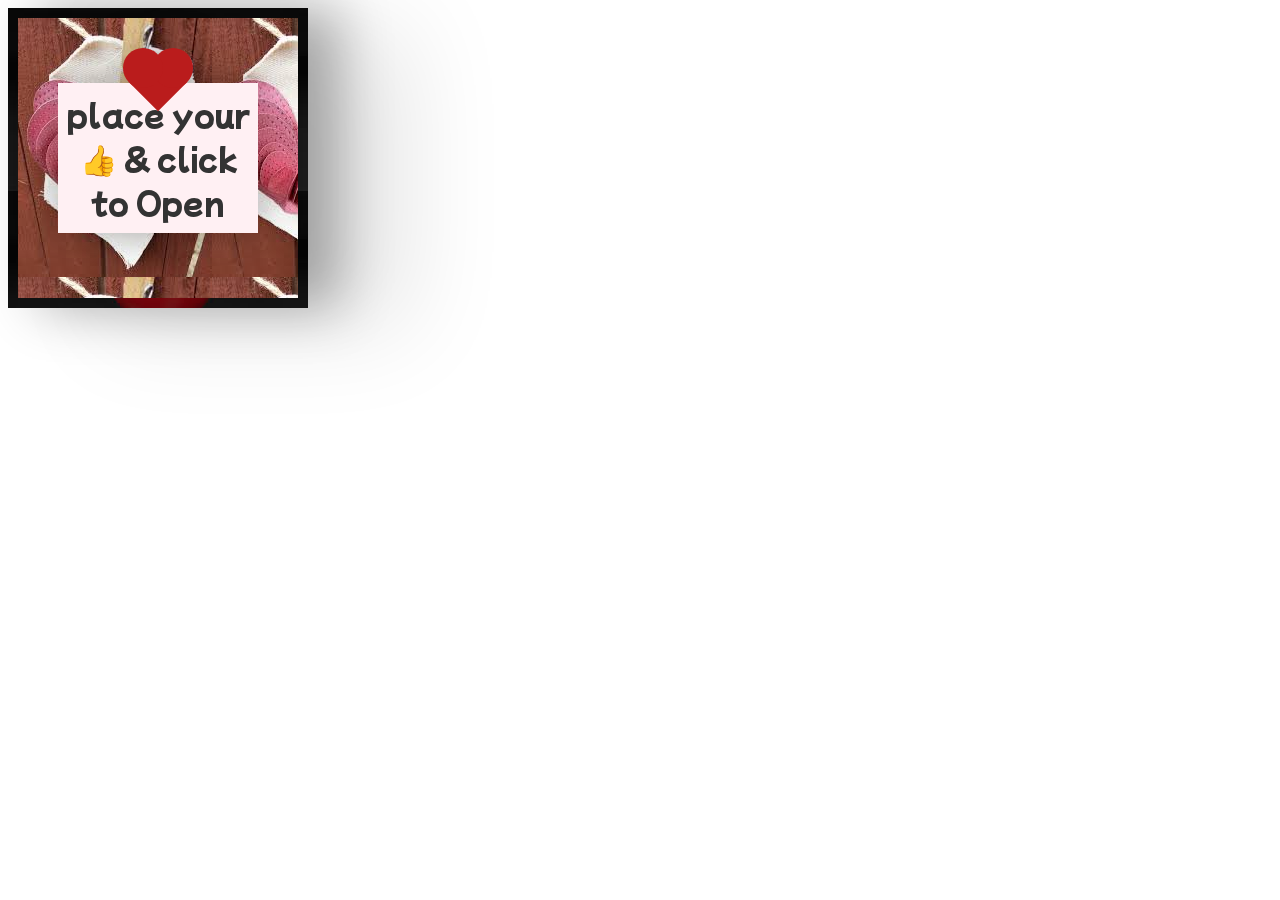
<file: index2.html>
<html lang="en">
  <head>
    <meta charset="UTF-8" />
    <meta name="viewport" content="width=device-width, initial-scale=1.0" />
    <title>Document</title>
    <link rel="stylesheet" href="style1.css" />
  </head>
  <body>
    <div class="valentines-day-card">
      <input id="open" type="checkbox" />
      <label class="open" for="open"></label>
      <div class="card-front">
        <div class="note">place your 👍 & click to Open</div>
      </div>

      <div class="card-inside">
        <div class="text-one">Be my ;</div>
        <div class="heart"></div>
        <div class="smile">in python</div>

        <div class="eyes"></div>
      </div>
    </div>
  </body>
</html>
</file>
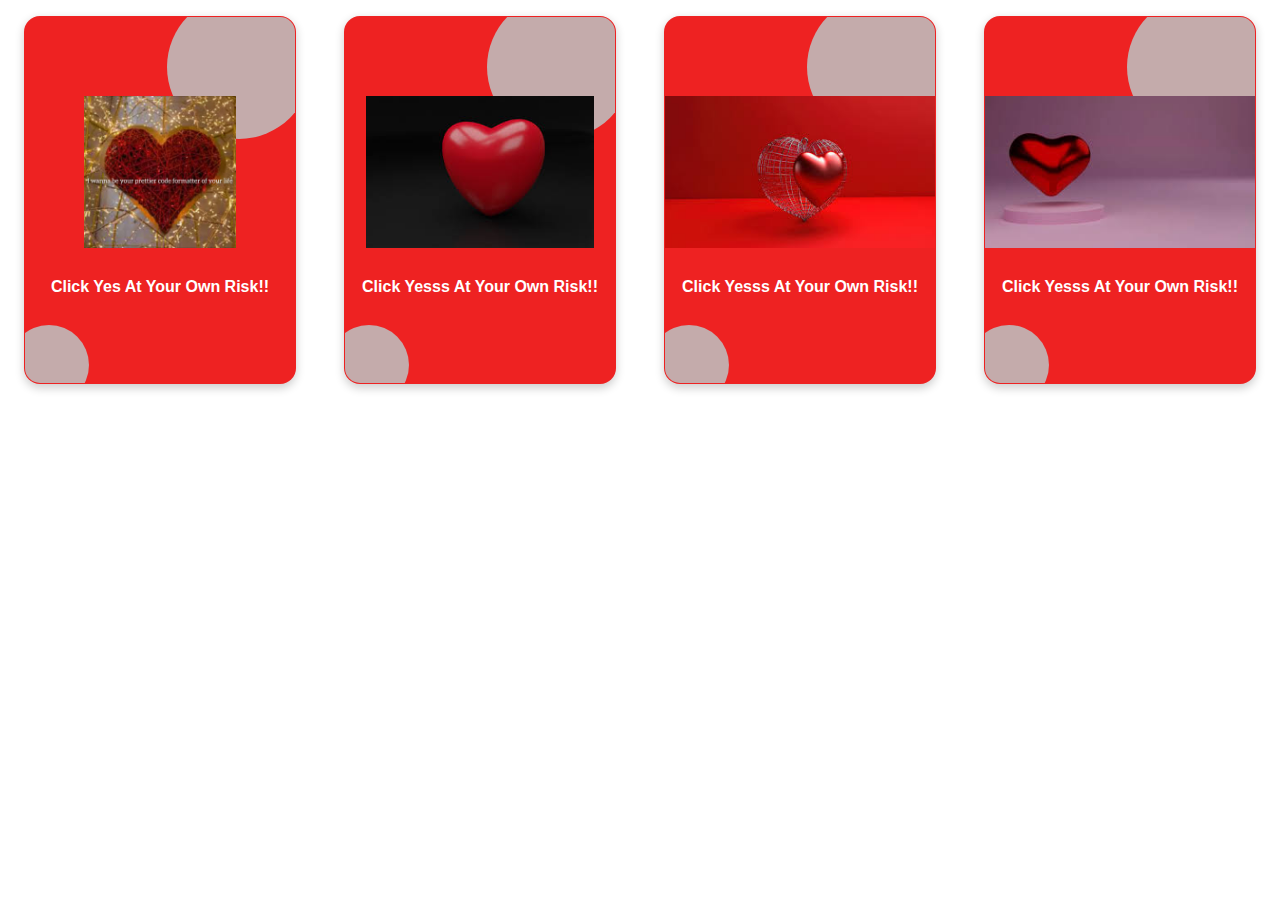
<file: index3.html>
<!-- 
Product Card UI Design
👨By: Coding Design

You can do whatever you want with the code. However if you love my content, you can subscribed my YouTube Channel
🌎link: www.youtube.com/codingdesign
 -->

 <!DOCTYPE html>
 <html lang="en">
 
 <head>
     <meta charset="UTF-8">
     <meta name="viewport" content="width=device-width, initial-scale=1.0">
     <meta http-equiv="X-UA-Compatible" content="ie=edge">
     <title>Product Card UI Design HTML CSS</title>
     <link rel="stylesheet" href="style4.css">
 </head>
 
 <body>
     <section class="slider">
         <div class="card">
             <div class="card-content">
                 <img src="j.jpg" alt="" class="card-img">
                 <h1 class="card-title">click Yes at your own risk!!</h1>
                 <div class="card-body">
                     <div class="card-star">
               
                         <span class="star">&#9733;</span>
                     </div>
                    
                 </div>
                 <div class="card-footer">
                    <div class="card-footer">
                        <button class="btn btn-success">💟</button>
                        <button class="btn btn-border buttons">say yes</button>
                    </div>

                 </div>
             </div>
         </div>
        
                   
                </div>
                <div class="card">
                    <div class="card-content">
                        <img src="k.jpg" alt="" class="card-img">
                        <h1 class="card-title">click yesss at your own risk!!</h1>
                        <div class="card-body">
                            <div class="card-star">
                                <span class="rating-value">💌 </span>
                                <span class="star">&#9733;</span>
                            </div>
                           
                        </div>
                        <div class="card-footer">
                            <button class="btn btn-success">💟</button>
                            <button class="btn btn-border buttons">say yes</button>
                        </div>
                    </div>
                </div>
            </div>
        </div>
        <div class="card">
            <div class="card-content">
                <img src="l.jpg" alt="" class="card-img">
                <h1 class="card-title">click yesss at your own risk!!</h1>
                <div class="card-body">
                    <div class="card-star">
                        <span class="rating-value">💌 </span>
                        <span class="star">&#9733;</span>
                    </div>
                   
                </div>
                <div class="card-footer">
                    <button class="btn btn-success">💟</button>
                    <button class="btn btn-border buttons">say yes</button>
                </div>
            </div>
        </div>
        <div class="card">
            <div class="card-content">
                <img src="m.jpg" alt="" class="card-img">
                <h1 class="card-title">click yesss at your own risk!!</h1>
                <div class="card-body">
                    <div class="card-star">
                        <span class="rating-value">💌 </span>
                        <span class="star">&#9733;</span>
                    </div>
                   
                </div>
                <div class="card-footer">
                    <button class="btn btn-success">💟</button>
                    <button class="btn btn-border buttons">say yes</button>
                </div>
            </div>
        </div>
        
                </div>
                
            </div>
        </div>
        
     </section>
 </body>
 
 </html>
</file>
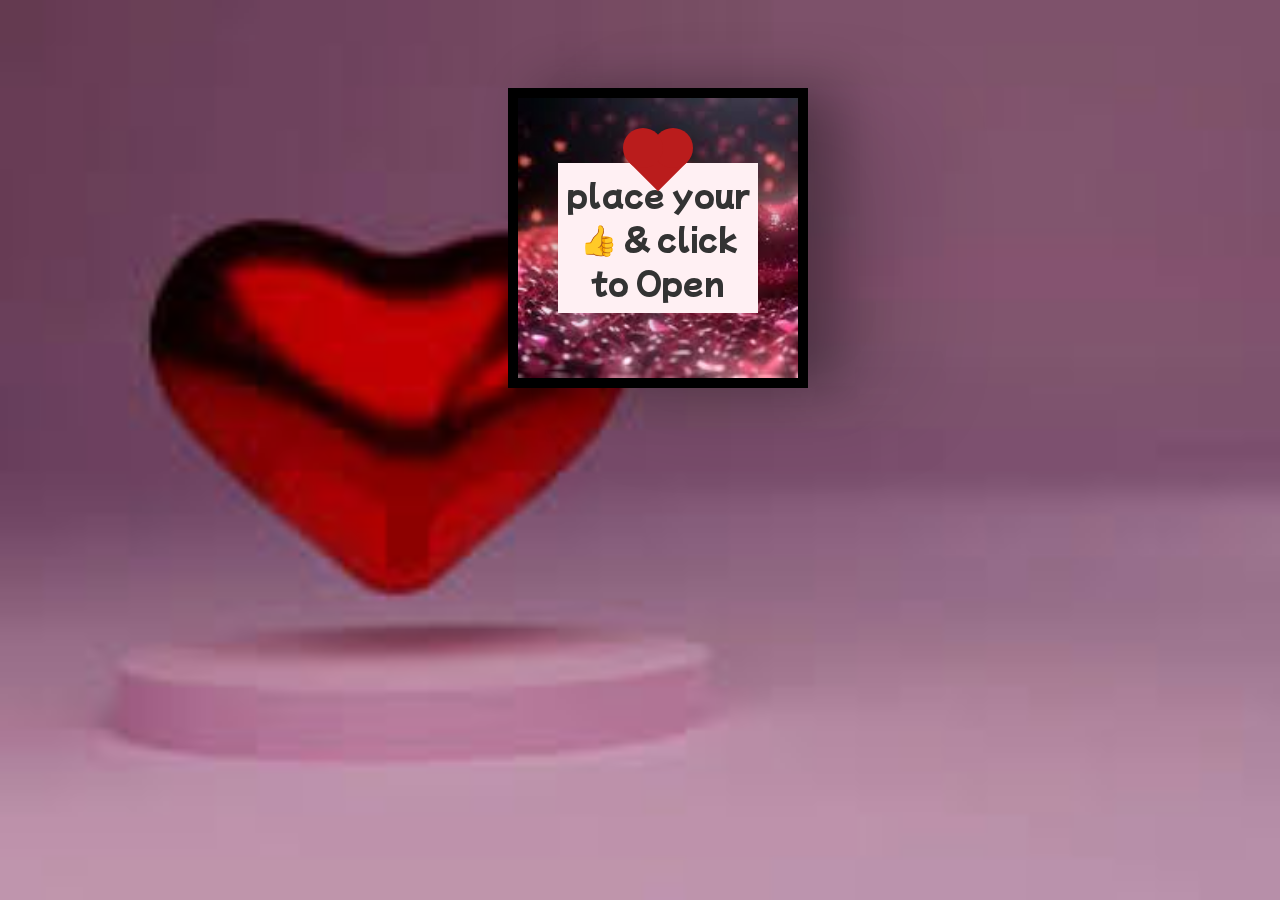
<file: index4.html>
<html lang="en">
  <head>
    <meta charset="UTF-8" />
    <meta name="viewport" content="width=device-width, initial-scale=1.0" />
    <title>Document</title>
    <link rel="stylesheet" href="style6.css" />
  </head>
  <body>
    <div class="valentines-day-card">
      <input id="open" type="checkbox" />
      <label class="open" for="open"></label>
      <div class="card-front">
        <div class="note">place your 👍 & click to Open</div>
      </div>

      <div class="card-inside">
        <div class="text-one"></div>
        <div class="heart"></div>
        <div class="smile"></div>
        I want to be your .env file, I would take care of all your secrets in
        the root folder

        <div class="eyes"></div>
      </div>
    </div>
  </body>
</html>
</file>
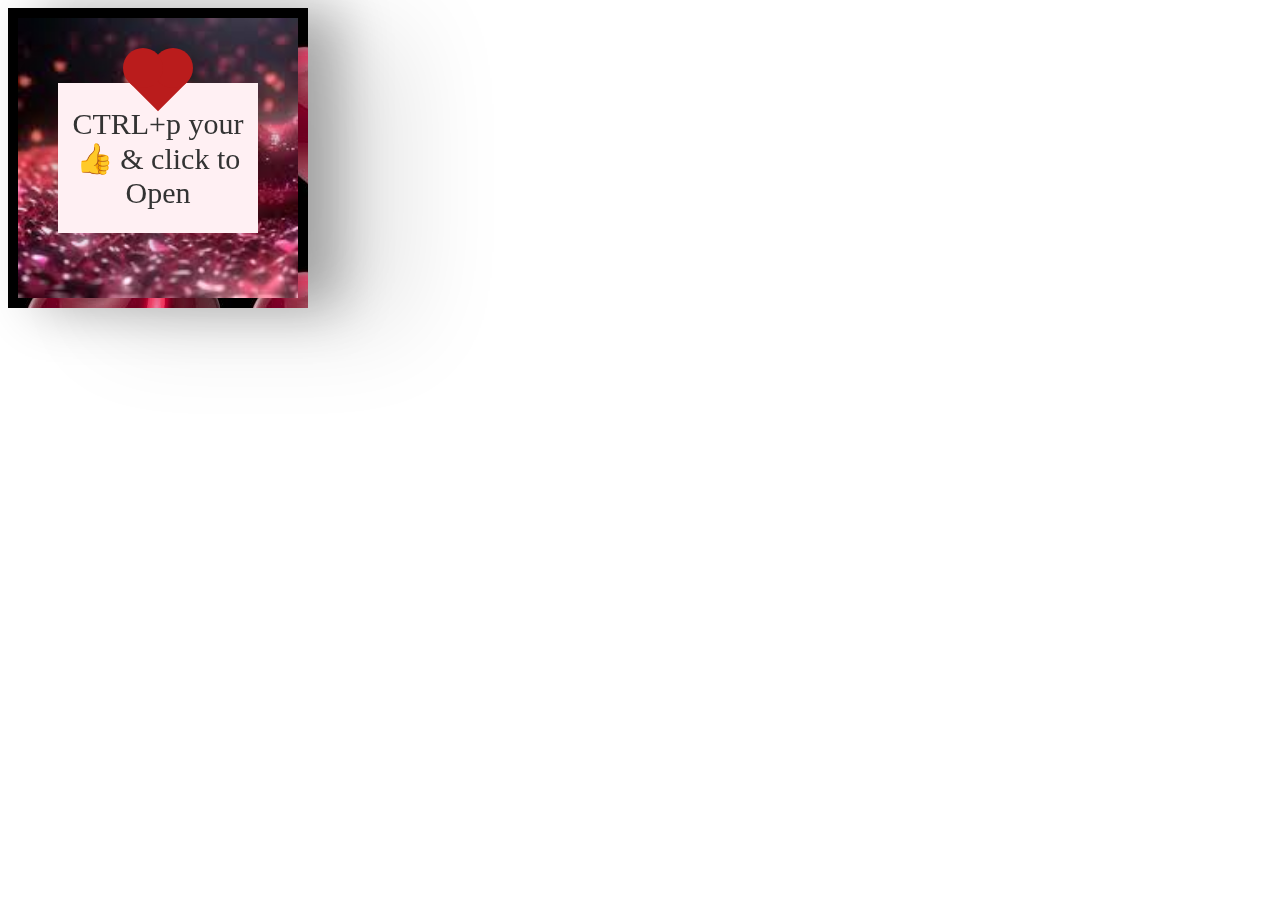
<file: index7.html>
<html lang="en">
  <head>
    <meta charset="UTF-8" />
    <meta name="viewport" content="width=device-width, initial-scale=1.0" />
    <title>Document</title>
    <link rel="stylesheet" href="style11.css" />
  </head>
  <body>
    <div class="valentines-day-card">
      <input id="open" type="checkbox" />
      <label class="open" for="open"></label>
      <div class="card-front">
        <div class="note">CTRL+p your 👍 & click to Open</div>
      </div>

      <div class="card-inside">
        <div class="text-one"></div>
        <div class="heart"></div>
        <div class="smile"></div>
        Are you the tuple in python
        <br />
        coz you are immutable in my life
        <div class="eyes"></div>
      </div>
    </div>
  </body>
</html>
</file>
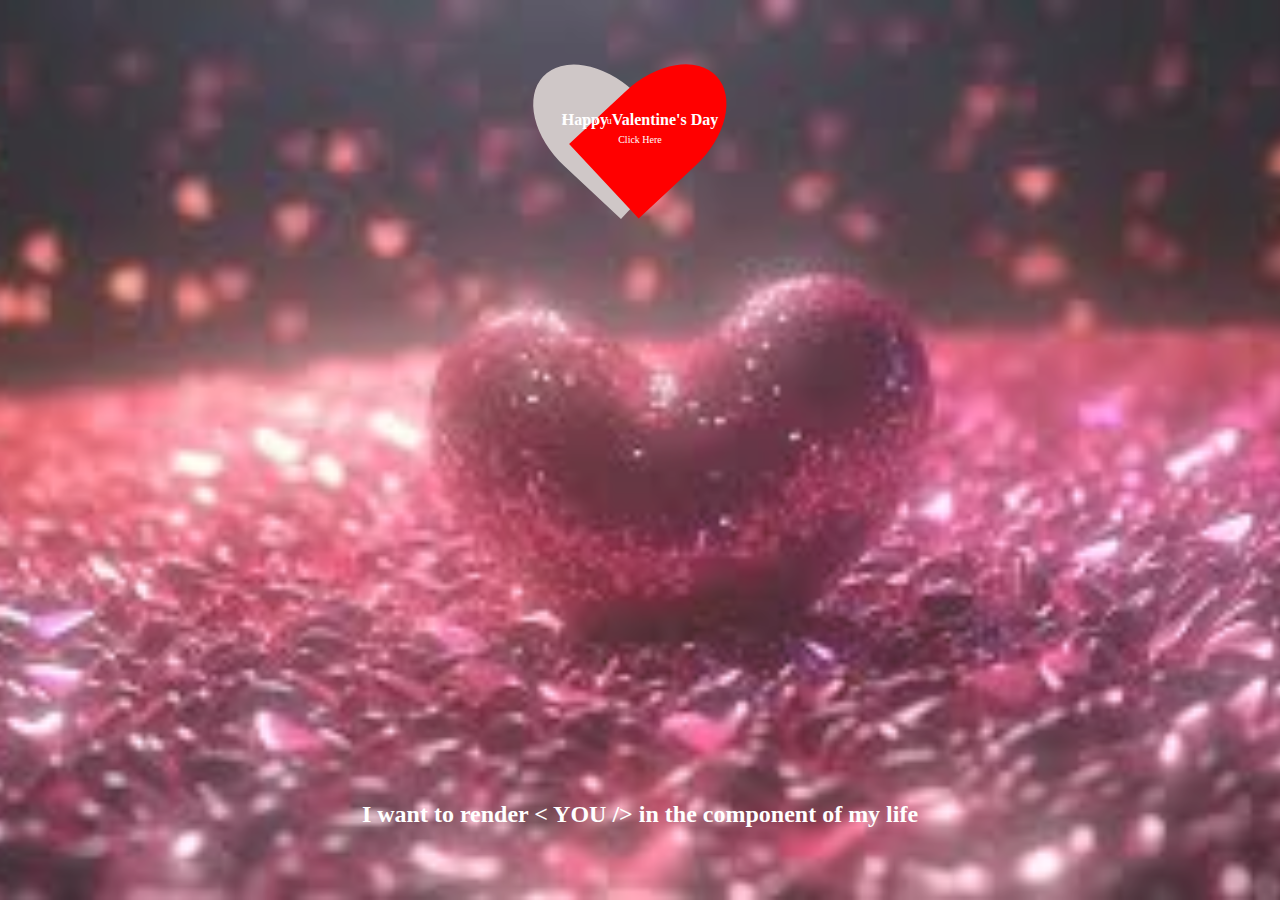
<file: index8.html>
<!DOCTYPE html>
<html lang="en">
  <head>
    <meta charset="UTF-8" />
    <meta name="viewport" content="width=device-width, initial-scale=1.0" />
    <title>UntoldCoding</title>
    <link rel="stylesheet" href="style9.css" />
  </head>
  <body>
    <section id="home" class="home">
      <div class="home_section"></div>
      <div id="container">
        <div class="left"></div>
        <div class="right"></div>
        <a href="new.html"
          ><p>
            <h1><span>I&nbsp;</span><span>You</span></h1>
            Happy Valentine's Day <br />

            <span>Click Here</span>
          </p></a
        >
      </div>
      
      <h2>
        I want to render < YOU /> in the component of my life
      </h2>
    </section>
  </body>
</html>
</file>
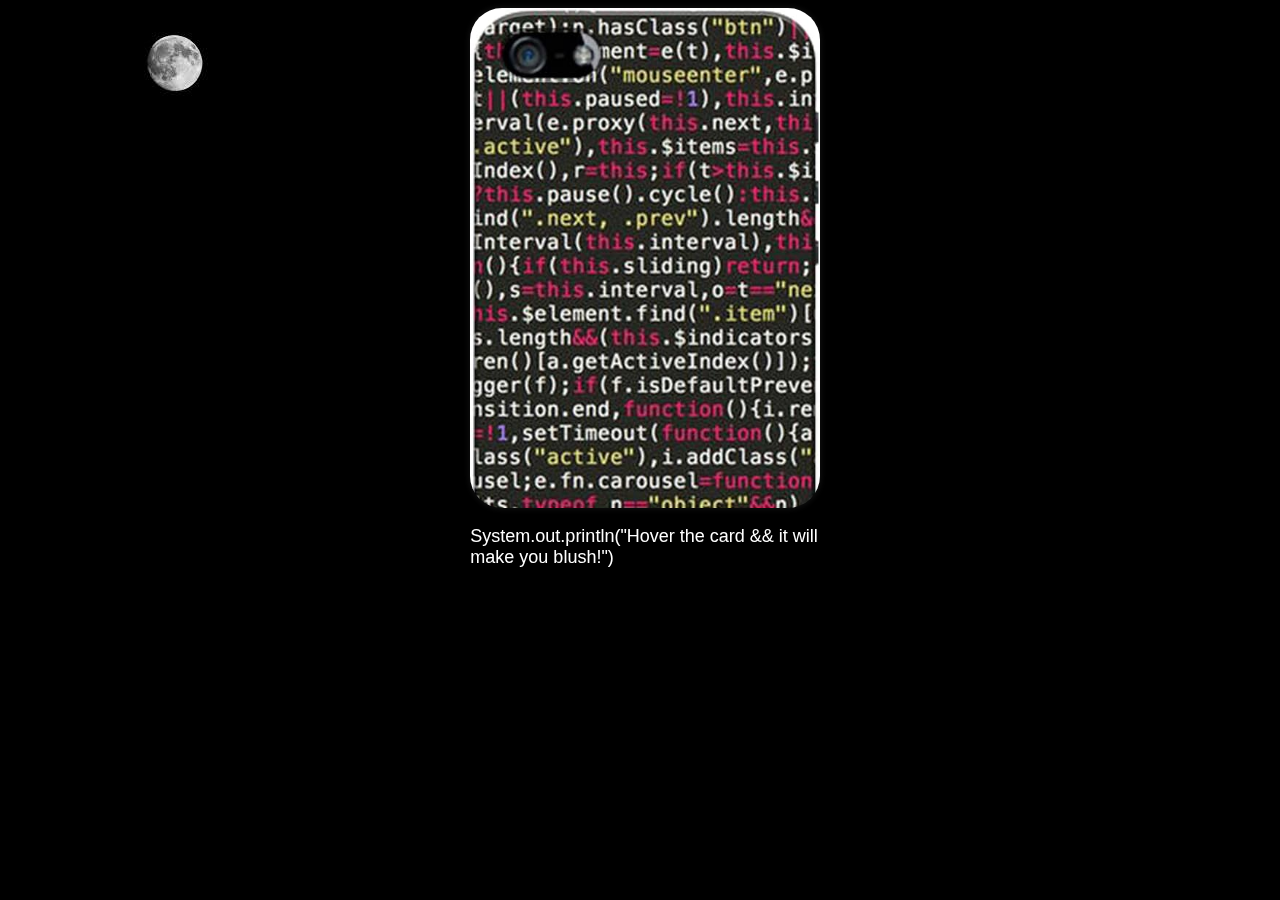
<file: new.html>
<!DOCTYPE html>
<html>
  <head>
    <meta charset="utf-8" />
    <meta name="viewport" content="width=device-width, initial-scale=1" />
    <link rel="stylesheet" type="text/css" href="style10.css" />
    <title>Flip Card</title>
  </head>

  <body>
    <p class="left">jjj</p>
    <div class="container d-flex flex-row mb-3">
      <div class="card">
        <div class="front"></div>
        <div class="back">
          <button
            onclick="myFunction()"
            style="color: rgb(0, 0, 0); font-size: 18px"
          >
            Click 💓
          </button>
        </div>
      </div>
      <p style="color: rgb(255, 255, 255); font-size: 18px">
        System.out.println("Hover the card && it will make you blush!")
      </p>
      <script>
        function myFunction() {
          alert(
            "Hey dear!! please , just do one thing take your phone--> on your flashlight &  bring the flashlight near of your lips -->now say cheesee && look on your laptop/pc screen,ohhmygod!!that preety smile, now there are two moons on the laptop/pc screen 💟 "
          );
        }
      </script>

      <!--   
            <form class="form" method="dialog">
              <label>Your name <input type="text"></label>
              <label>Your email <input type="email"></label>
              <button class="button" type="submit">submit form</button>
            </form>-->
    </div>
  </body>
</html>
</file>
<file: style1.css>
@import url("https://fonts.googleapis.com/css2?family=Mochiy+Pop+P+One&display=swap");

body {
  align-items: center;

  background-size: cover;
  font-family: "Mochiy Pop P One", sans-serif;
}

input#open {
  display: none;
}

.valentines-day-card {
  position: relative;
  width: 300px;
  height: 300px;
  transform-style: preserve-3d;
  transform: perspective(2500px);
  transition: 0.3s;
}

.card-front {
  position: relative;
  background-image: url("k.jpg");
  width: 300px;
  height: 300px;
  transform-origin: left;
  box-shadow: inset 100px 20px 100px rgba(0, 0, 0, 0.15),
    30px 0 50px rgba(0, 0, 0, 0.3);
  transition: 0.3s;
}

.card-front:before {
  content: "";
  position: absolute;
  width: 280px;
  height: 280px;
  background-image: url("q.jpg");
  top: 10px;
  left: 10px;
}

.card-inside {
  position: absolute;
  background-color: #fff0f3;
  width: 300px;
  height: 300px;
  z-index: -1;
  left: 0;
  top: 0;
  box-shadow: inset 100px 20px 100px rgba(0, 0, 0, 0.22),
    100px 20px 100px rgba(0, 0, 0, 0.1);
}

.open {
  position: absolute;
  width: 300px;
  height: 300px;
  left: 0;
  top: 0;
  background-color: transparent;
  z-index: 6;
  cursor: pointer;
}

#open:checked ~ .card-front {
  transform: rotateY(-155deg);
  box-shadow: inset 100px 20px 100px rgba(0, 0, 0, 0.13),
    30px 0 50px rgba(0, 0, 0, 0.1);
}

#open:checked ~ .card-front:before {
  z-index: 5;
  background-color: #fff0f3;
  width: 300px;
  height: 300px;
  top: 0;
  left: 0;
  box-shadow: inset 100px 20px 100px rgba(0, 0, 0, 0.1),
    30px 0 50px rgba(0, 0, 0, 0.1);
}

.note {
  position: relative;
  width: 200px;
  height: 150px;
  background-color: #fff0f3;
  top: 75px;
  left: 50px;
  color: #333;
  font-size: 30px;
  display: flex;
  align-items: center;
  text-align: center;
  filter: drop-shadow(0 0 20px rgba(0, 0, 0, 0.3));
}

.note:before,
.note:after {
  position: absolute;
  content: "";
  background-color: #ba1c1c;
  width: 40px;
  height: 40px;
}

.note:before {
  transform: rotate(-45deg);
  top: -20px;
  left: 80px;
}

.note:after {
  border-radius: 50%;
  top: -35px;
  left: 65px;
  box-shadow: 30px 0 #ba1c1c;
}

.text-one {
  position: absolute;
  color: #333;
  font-size: 30px;
  top: 30px;
  width: 300px;
  text-align: center;
}

.text-one:before,
.text-one:after {
  position: absolute;
  left: 5px;
  text-align: center;
  width: 300px;
}

.text-one:before {
  content: "in";
  top: 30px;
  color: #4e50d0;
}

.text-one:after {
  content: "python!";
  top: 60px;
}

.heart {
  position: relative;
  background-color: #d04e4e;
  height: 60px;
  width: 60px;
  top: 180px;
  left: 120px;
  transform: rotate(-45deg);
  animation: 0.8s beat infinite;
}

.heart:before,
.heart:after {
  content: "";
  background-color: #d04e4e;
  border-radius: 50%;
  height: 60px;
  width: 60px;
  position: absolute;
}

.heart:before {
  top: -30px;
  left: 0;
}

.heart:after {
  left: 30px;
  top: 0;
}

.smile {
  position: absolute;
  width: 30px;
  height: 15px;
  background-color: #333;
  z-index: 1;
  border-radius: 0 0 100px 100px;
  top: 200px;
  left: 135px;
  overflow: hidden;
}

.smile:before {
  content: "";
  position: absolute;
  border-radius: 50%;
  width: 20px;
  height: 20px;
  background-color: #030202;
  top: 5px;
  left: 5px;
}

.eyes {
  position: absolute;
  border-radius: 50%;
  background-color: #333;
  width: 10px;
  height: 10px;
  z-index: 1;
  top: 190px;
  left: 165px;
  box-shadow: -40px 0 #333;
  transform-origin: 50%;
  animation: close 2s infinite;
}

@keyframes close {
  0%,
  100% {
    transform: scale(1, 0.05);
  }
  5%,
  95% {
    transform: scale(1, 1);
  }
}

@keyframes beat {
  0%,
  40%,
  100% {
    transform: scale(1) rotate(-45deg);
  }
  25%,
  60% {
    transform: scale(1.1) rotate(-45deg);
  }
}
</file>
<file: style4.css>
/* 
Product Card UI Design
👨By: Coding Design

You can do whatever you want with the code. However if you love my content, you can subscribed my YouTube Channel
🌎link: www.youtube.com/codingdesign
 */

:root {
  --primary: #ee2222;
  /* --primary: #fff; */
  --secondary: #c4abab;

  /* --bg: #f5f5f5; */
}

* {
  margin: 0;
  padding: 0;
  box-sizing: border-box;
}

.slider {
  background-color: var(--bg);
  padding: 1rem;

  display: grid;
  grid-template-columns: repeat(4, 1fr);
  place-items: center;
  grid-gap: 2rem;

  font: normal 1rem sans-serif;
}

.card {
  position: relative;
  width: 17rem;
  height: 23rem;
  background-color: var(--primary);
  color: #fff;
  border-radius: 1rem;
  border: 0.1rem solid transparent;
  overflow: hidden;
  box-shadow: 0 0.2rem 0.6rem #0003;
  transition: 0.5s ease-in-out;
}

.card:hover {
  border: 0.1rem solid var(--secondary);
  transform: scale(1.05);
}

.card::before,
.card::after {
  position: absolute;
  content: "";
  background-color: var(--secondary);
  border-radius: 50%;
  transition: 0.5s ease-in-out;
  z-index: 100;
}

.card::before {
  top: -6%;
  right: -6%;
  width: 9rem;
  height: 9rem;
}

.card::after {
  bottom: -6%;
  left: -6%;
  width: 5rem;
  height: 5rem;
}

.card:hover::before {
  transform: scale(1.8);
}

.card:hover::after {
  transform: scale(0);
}

.card-content {
  position: absolute;
  top: 0;
  left: 0;
  width: 100%;
  height: 100%;

  display: flex;
  flex-direction: column;
  justify-content: space-around;
  align-items: center;
  z-index: 200;
}

.card-img,
.card-title {
  transform: translateY(4rem);
  transition: 0.5s ease-in-out;
}

.card-img {
  width: auto;
  height: 9.5rem;
}

.card-title {
  font-size: 1rem;
  text-transform: capitalize;
  transition-delay: 0.1s;
}

.card-body,
.card-footer {
  transform: translateY(8rem);
  transition: 0.5s ease-in-out;
}

.card-body {
  width: 100%;

  display: flex;
  justify-content: space-around;
  align-items: center;

  transition-delay: 0.2s;
}

.card:hover .card-img,
.card:hover .card-title,
.card:hover .card-body,
.card:hover .card-footer {
  transform: translateY(0);
}

.card-footer {
  transition-delay: 0.3s;
}

.star {
  font-size: 1.4rem;
  color: gold;
}

.card-price {
  font: bolder 1.5rem sans-serif;
}

.btn {
  padding: 1rem 2rem;
  background-color: unset;
  border: none;
  outline: none;
  border-radius: 2rem;
  color: #fff;
  cursor: pointer;
}

.btn-success {
  background-color: var(--secondary);
}

.btn-border {
  border: 0.1rem solid var(--secondary);
}
.buttons:hover {
  color: pink;
}
</file>
<file: style6.css>
@import url("https://fonts.googleapis.com/css2?family=Mochiy+Pop+P+One&display=swap");

body {
  background-image: url("m.jpg");
  background-size: cover;
  font-family: "Mochiy Pop P One", sans-serif;
  justify-content: center;
  align-items: center;
  padding: 80px 500px 12px;
}

input#open {
  display: none;
}

.valentines-day-card {
  position: relative;
  width: 300px;
  height: 300px;
  transform-style: preserve-3d;
  transform: perspective(2500px);
  transition: 0.3s;
}

.card-front {
  position: relative;
  background-image: url("r.jpg");
  width: 300px;
  height: 300px;
  transform-origin: left;
  box-shadow: inset 100px 20px 100px rgba(0, 0, 0, 0.15),
    30px 0 50px rgba(0, 0, 0, 0.3);
  transition: 0.3s;
}

.card-front:before {
  content: "";
  position: absolute;
  width: 280px;
  height: 280px;
  background-image: url("p.jpg");
  background-size: cover;
  top: 10px;
  left: 10px;
}

.card-inside {
  position: absolute;
  background-color: #fff0f3;
  width: 300px;
  height: 300px;
  z-index: -1;
  left: 0;
  top: 0;
  box-shadow: inset 100px 20px 100px rgba(0, 0, 0, 0.22),
    100px 20px 100px rgba(0, 0, 0, 0.1);
}

.open {
  position: absolute;
  width: 300px;
  height: 300px;
  left: 0;
  top: 0;
  background-color: transparent;
  z-index: 6;
  cursor: pointer;
}

#open:checked ~ .card-front {
  transform: rotateY(-155deg);
  box-shadow: inset 100px 20px 100px rgba(0, 0, 0, 0.13),
    30px 0 50px rgba(0, 0, 0, 0.1);
}

#open:checked ~ .card-front:before {
  z-index: 5;
  background-color: #fff0f3;
  width: 300px;
  height: 300px;
  top: 0;
  left: 0;
  box-shadow: inset 100px 20px 100px rgba(0, 0, 0, 0.1),
    30px 0 50px rgba(0, 0, 0, 0.1);
}

.note {
  position: relative;
  width: 200px;
  height: 150px;
  background-color: #fff0f3;
  top: 75px;
  left: 50px;
  color: #333;
  font-size: 30px;
  display: flex;
  align-items: center;
  text-align: center;
  filter: drop-shadow(0 0 20px rgba(0, 0, 0, 0.3));
}

.note:before,
.note:after {
  position: absolute;
  content: "";
  background-color: #ba1c1c;
  width: 40px;
  height: 40px;
}

.note:before {
  transform: rotate(-45deg);
  top: -20px;
  left: 80px;
}

.note:after {
  border-radius: 50%;
  top: -35px;
  left: 65px;
  box-shadow: 30px 0 #ba1c1c;
}

.text-one {
  position: absolute;
  color: #333;
  font-size: 30px;
  top: 30px;
  width: 300px;
  text-align: center;
}

.text-one:before,
.text-one:after {
  position: absolute;
  left: 5px;
  text-align: center;
  width: 300px;
}

.text-one:before {
  content: "";
  top: 30px;
  color: #4e50d0;
}

.text-one:after {
  content: "";
  top: 60px;
  color: red;
}

.heart {
  position: relative;
  background-color: #d04e4e;
  height: 60px;
  width: 60px;
  top: 180px;
  left: 120px;
  transform: rotate(-45deg);
  animation: 0.8s beat infinite;
}

.heart:before,
.heart:after {
  content: "";
  background-color: #d04e4e;
  border-radius: 50%;
  height: 60px;
  width: 60px;
  position: absolute;
}

.heart:before {
  top: -30px;
  left: 0;
}

.heart:after {
  left: 30px;
  top: 0;
}

.smile {
  position: absolute;
  width: 30px;
  height: 15px;
  background-color: #333;
  z-index: 1;
  border-radius: 0 0 100px 100px;
  top: 200px;
  left: 135px;
  overflow: hidden;
}

.smile:before {
  content: "";
  position: absolute;
  border-radius: 50%;
  width: 20px;
  height: 20px;
  background-color: #030202;
  top: 5px;
  left: 5px;
}

.eyes {
  position: absolute;
  border-radius: 50%;
  background-color: #333;
  width: 10px;
  height: 10px;
  z-index: 1;
  top: 190px;
  left: 165px;
  box-shadow: -40px 0 #333;
  transform-origin: 50%;
  animation: close 2s infinite;
}

@keyframes close {
  0%,
  100% {
    transform: scale(1, 0.05);
  }
  5%,
  95% {
    transform: scale(1, 1);
  }
}

@keyframes beat {
  0%,
  40%,
  100% {
    transform: scale(1) rotate(-45deg);
  }
  25%,
  60% {
    transform: scale(1.1) rotate(-45deg);
  }
}
</file>
<file: style11.css>
@import url("https://fonts.googleapis.com/css2?family=Mochiy+Pop+P+One&display=swap");

/* body {
  height: 100vh;
  display: flex;
  justify-content: center;
  align-items: center;
  background-image: url("m.jpg");
  background-size: cover;
  font-family: "Mochiy Pop P One", sans-serif;
} */

input#open {
  display: none;
}

.valentines-day-card {
  position: relative;
  width: 300px;
  height: 300px;
  transform-style: preserve-3d;
  transform: perspective(2500px);
  transition: 0.3s;
}

.card-front {
  position: relative;
  background-image: url("o.jpg");
  width: 300px;
  height: 300px;
  transform-origin: left;
  box-shadow: inset 100px 20px 100px rgba(0, 0, 0, 0.15),
    30px 0 50px rgba(0, 0, 0, 0.3);
  transition: 0.3s;
}

.card-front:before {
  content: "";
  position: absolute;
  width: 280px;
  height: 280px;
  background-image: url("p.jpg");
  background-size: cover;
  top: 10px;
  left: 10px;
}

.card-inside {
  position: absolute;
  background-color: #fff0f3;
  width: 300px;
  height: 300px;
  z-index: -1;
  left: 0;
  top: 0;
  box-shadow: inset 100px 20px 100px rgba(0, 0, 0, 0.22),
    100px 20px 100px rgba(0, 0, 0, 0.1);
}

.open {
  position: absolute;
  width: 300px;
  height: 300px;
  left: 0;
  top: 0;
  background-color: transparent;
  z-index: 6;
  cursor: pointer;
}

#open:checked ~ .card-front {
  transform: rotateY(-155deg);
  box-shadow: inset 100px 20px 100px rgba(0, 0, 0, 0.13),
    30px 0 50px rgba(0, 0, 0, 0.1);
}

#open:checked ~ .card-front:before {
  z-index: 5;
  background-color: #fff0f3;
  width: 300px;
  height: 300px;
  top: 0;
  left: 0;
  box-shadow: inset 100px 20px 100px rgba(0, 0, 0, 0.1),
    30px 0 50px rgba(0, 0, 0, 0.1);
}

.note {
  position: relative;
  width: 200px;
  height: 150px;
  background-color: #fff0f3;
  top: 75px;
  left: 50px;
  color: #333;
  font-size: 30px;
  display: flex;
  align-items: center;
  text-align: center;
  filter: drop-shadow(0 0 20px rgba(0, 0, 0, 0.3));
}

.note:before,
.note:after {
  position: absolute;
  content: "";
  background-color: #ba1c1c;
  width: 40px;
  height: 40px;
}

.note:before {
  transform: rotate(-45deg);
  top: -20px;
  left: 80px;
}

.note:after {
  border-radius: 50%;
  top: -35px;
  left: 65px;
  box-shadow: 30px 0 #ba1c1c;
}

.text-one {
  position: absolute;
  color: #333;
  font-size: 30px;
  top: 30px;
  width: 300px;
  text-align: center;
}

.text-one:before,
.text-one:after {
  position: absolute;
  left: 5px;
  text-align: center;
  width: 300px;
}

.text-one:before {
  content: "";

  color: #4e50d0;
}

.text-one:after {
  content: "";
  top: 60px;
  color: red;
}

.heart {
  position: relative;
  background-color: #d04e4e;
  height: 60px;
  width: 60px;
  top: 180px;
  left: 120px;
  transform: rotate(-45deg);
  animation: 0.8s beat infinite;
}

.heart:before,
.heart:after {
  content: "";
  background-color: #d04e4e;
  border-radius: 50%;
  height: 60px;
  width: 60px;
  position: absolute;
}

.heart:before {
  top: -30px;
  left: 0;
}

.heart:after {
  left: 30px;
  top: 0;
}

.smile {
  position: absolute;
  width: 30px;
  height: 15px;
  background-color: #333;
  z-index: 1;
  border-radius: 0 0 100px 100px;
  top: 200px;
  left: 135px;
  overflow: hidden;
}

.smile:before {
  content: "";
  position: absolute;
  border-radius: 50%;
  width: 20px;
  height: 20px;
  background-color: #030202;
  top: 5px;
  left: 5px;
}

.eyes {
  position: absolute;
  border-radius: 50%;
  background-color: #333;
  width: 10px;
  height: 10px;
  z-index: 1;
  top: 190px;
  left: 165px;
  box-shadow: -40px 0 #333;
  transform-origin: 50%;
  animation: close 2s infinite;
}

@keyframes close {
  0%,
  100% {
    transform: scale(1, 0.05);
  }
  5%,
  95% {
    transform: scale(1, 1);
  }
}

@keyframes beat {
  0%,
  40%,
  100% {
    transform: scale(1) rotate(-45deg);
  }
  25%,
  60% {
    transform: scale(1.1) rotate(-45deg);
  }
}
</file>
<file: style9.css>
* {
  margin: 0;
  padding: 0;
  box-sizing: border-box;
}

#home {
  width: 100%;
  height: 100vh;
  background-image: url("p.jpg");
  background-repeat: no-repeat;
  background-size: cover;
  background-position: center;
  background-color: rgba(255, 255, 255, 0.16);
  background-blend-mode: overlay;
  display: flex;
  justify-content: center;
  align-items: center;
  background-attachment: fixed;

  animation-name: bg-change;
  animation-duration: 6s;
  animation-timing-function: linear;
  animation-direction: alternate;
  animation-iteration-count: infinite;

  overflow: hidden;
}

@keyframes bg-change {
  from {
    background-image: url("z.jpg");
  }

  to {
    background-image: url("y.jpg");
  }
}

.home_section {
  width: 80%;
  min-height: 400px;
  display: flex;
  justify-content: center;
  align-items: center;
  padding: 10px;
}

/**************/

#container {
  width: 30vw;
  aspect-ratio: 1;
  display: flex;
  align-items: center;
  justify-content: center;
  animation: Beat 9s ease infinite alternate;

  position: absolute;
  left: 35%;
  top: -7%;
}
#container a {
  position: absolute;
  text-decoration: none;
  color: white;
  text-align: center;
  font-weight: 700;
  font-family: cursive;
}
#container span {
  color: rgb(255, 255, 255);
  font-weight: 300;
  font-size: 10px;
  padding-top: 100px;
}
.left {
  background-color: rgb(207, 199, 199);
  height: 12vw;
  aspect-ratio: 1/1.5;
  border-radius: 50% 50% 0% 0%;
  rotate: -47deg;
  translate: 10%;
}
.right {
  background-color: red;
  height: 12vw;
  aspect-ratio: 1/1.5;
  border-radius: 50% 50% 0% 0%;
  rotate: 47deg;
  translate: -30%;
}
@keyframes Beat {
  0% {
    transform: scale(120%);
    filter: drop-shadow(10px 10px 6px #f00606);
  }
  40% {
    transform: scale(100%);
    filter: drop-shadow(10px 10px 60px #f00606);
  }
  100% {
    transform: scale(120%);
    filter: drop-shadow(10px 10px 90px #f00606);
  }
}

h2 {
  position: absolute;
  color: rgb(255, 255, 255);
  font-family: cursive;
  font-weight: 900;
  white-space: nowrap;
  bottom: 8%;
  text-align: center;
  animation: flicker 0.1s ease-in-out infinite alternate;
}
@keyframes flicker {
  0% {
    opacity: 0.8;
    text-shadow: 2px 2px 10px rgb(0, 0, 0);
  }
  100% {
    opacity: 1;
    text-shadow: 2px 2px 20px rgb(255, 0, 0);
  }
}

h1 {
  color: #ffffff;
  font-size: 50px;
  font-weight: bold;
  font-family: cursive;
  letter-spacing: 7px;
  cursor: pointer;
  position: absolute;
  bottom: 30%;
}
h1 span {
  transition: 0.2s linear;
}
h1:hover span:nth-child(1) {
  margin-right: 5px;
}
h1:hover span:nth-child(1):after {
  content: "💖";
}
h1:hover span:nth-child(2) {
  margin-left: 30px;
}
h1:hover span {
  color: #fff;
  text-shadow: 0 0 10px #da2626, 0 0 20px #e74343, 0 0 40px #fff;
}
@media only screen and (min-device-width: 320px) and (max-device-width: 480px) {
  h2,
  p {
    font-size: 10px;
  }
  .left {
    height: 22vw;
  }
  .right {
    height: 22vw;
  }
}
</file>
<file: style10.css>
body {
  overflow: hidden;

  font-family: Helvetica, sans-serif;
  background-color: black;
  display: flex;
  justify-content: center;
  align-items: center;
  background-image: url("r.jpg");
  background-repeat: no-repeat;
}

.container {
  width: 350px;
  height: 500px;
  perspective: 800px;
}

.container:hover > .card {
  cursor: pointer;
  transform: rotateY(180deg);
}

.card {
  height: 100%;
  width: 100%;
  position: relative;
  transition: transform 1500ms;
  transform-style: preserve-3d;
}

.front,
.back {
  height: 100%;
  width: 100%;
  border-radius: 2rem;
  box-shadow: 0 0 5px 2px rgba(50, 50, 50, 0.25);
  position: absolute;
  backface-visibility: hidden;
}

.front {
  background-image: url("t.jpg");

  background-size: cover;
}

.back {
  background-image: url("h.jpg");
  background-repeat: no-repeat;
  transform: rotateY(180deg);
  display: flex;
  flex-direction: column;
  justify-content: center;
  align-items: center;
  gap: 5rem;
}
.modal {
  padding: 1em;
  max-width: 50ch;
  border: 0;
  box-shadow: 0 0 1em rgb(0 0 0 / 0.3);

  & > * {
    margin: 0 0 0.5rem 0;
  }
}

.modal::backdrop {
  background: rgb(0 0 0 / 0.4);
}

/* extra styling */

h1 em {
  color: var(--cyan-9);
  text-decoration: underline;
  text-underline-offset: 0.25em;
}

.button {
  border: 0;
  cursor: pointer;
  background: var(--gray-8);
  color: var(--gray-2);
  font-weight: 700;
  padding: var(--size-2) var(--size-4);
}

.button:hover,
.button:focus {
  background: var(--cyan-9);
}

form {
  display: grid;
  gap: 1em;
}
.modal {
  position: fixed;
  left: 0;
  top: 0;
  width: 100%;
  height: 100%;
  background-color: rgba(0, 0, 0, 0.5);
  opacity: 0;
  visibility: hidden;
  transform: scale(1.1);
  transition: visibility 0s linear 0.25s, opacity 0.25s 0s, transform 0.25s;
}

.modal-content {
  position: absolute;
  top: 50%;
  left: 50%;
  transform: translate(-50%, -50%);
  background-color: white;
  padding: 1rem 1.5rem;
  width: 24rem;
  border-radius: 0.5rem;
}

.close-button {
  float: right;
  width: 1.5rem;
  line-height: 1.5rem;
  text-align: center;
  cursor: pointer;
  border-radius: 0.25rem;
  background-color: lightgray;
}

.close-button:hover {
  background-color: darkgray;
}

.show-modal {
  opacity: 1;
  visibility: visible;
  transform: scale(1);
  transition: visibility 0s linear 0s, opacity 0.25s 0s, transform 0.25s;
}
</file>
